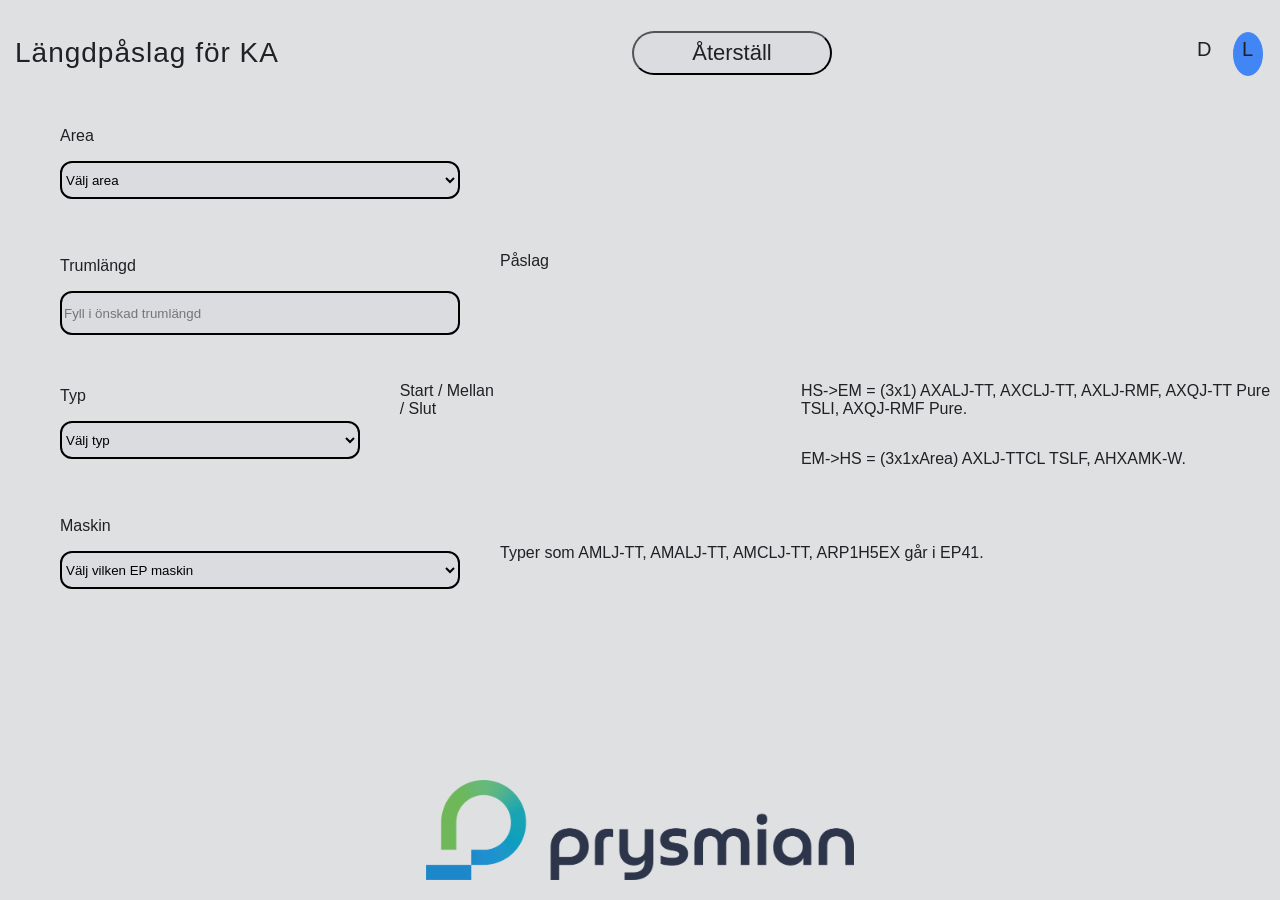
<file: index.html>
<!DOCTYPE html>
<html lang="en">
<head>
	<script>
		const savedTheme = localStorage.getItem('calculatorTheme');
		if (savedTheme === 'light') {
			document.documentElement.classList.add('light-theme');
		}
	</script>
    <meta charset="UTF-8">
	<link rel="stylesheet" type="text/css" href="source/styles.css">
	<meta name="theme-color" content="#202124">
    <meta name="viewport" content="width=device-width, initial-scale=1.0">
    <title>Längdpåslag KA</title> 
	<link rel="icon" type="image/x-icon" href="source/drum.png"</link>
</head>
<body>
	<div class="header">
	<h1>Längdpåslag för KA</h1>
	<button onclick="resetForm()">Återställ</button>
		<div class="theme-toggle">
			<label class="switch">
			<input type="checkbox" id="theme-switch">
			<span class="slider round"></span>
			<span class="theme-icon light">L</span>
			<span class="theme-icon dark">D</span>
		</label>
		</div>
	</div>
	<div class="container">
    <div class="row">
        <div class="inputNumbersLeftSide">
            <p>Area</p>
			<select id="artikelnummer" >
				<option value="" disabled selected>Välj area</option>
				<option value="10">10</option>
                <option value="16">16</option>
                <option value="25">25</option>
                <option value="35">35</option>
				<option value="50">50</option>
				<option value="70">70</option>
				<option value="95">95</option>
				<option value="120">120</option>
				<option value="150">150</option>
				<option value="185">185</option>
				<option value="240">240</option>
				<option value="300">300</option>
				<option value="400">400</option>
				<option value="500">500</option>
				<option value="630">630</option>
				<option value="800">800</option>
            </select>
        </div>
        <div class="calculatedNumbers">
			<p></p>
            <p id="output"></p>
        </div>
    </div>
    <div class="row">
        <div class="inputNumbersLeftSide">
            <p>Trumlängd</p>
            <input class="orderLength" id="orderLength" placeholder="Fyll i önskad trumlängd">
        </div>
		<div class="calculatedNumbers">
			<p>Påslag</p>
            <p id="outputMarkup"></p>
        </div>
    </div>
    <div class="row">
        <div class="inputNumbersLeftSide">
            <p>Typ</p>
            <select id="valdTyp">
				<option value="" disabled selected>Välj typ</option>
				<option value="1 kV">1kV</option>
                <option value="MSP 3-ledare HS->EM">MSP 3-ledare HS->EM</option>
                <option value="MSP 3-ledare EM->HS">MSP 3-ledare EM->HS</option>
                <option value="MSP 1-ledare">MSP 1-ledare</option>
            </select>
        </div>
		<div class="calculatedNumbers">
			<p>Start / Mellan / Slut</p>
            <p id="outputMarkupStartStop" type="number"></p>
        </div>
		<div class="calculatedNumbers" style="margin-left: 300px">
			<p>HS->EM = (3x1) AXALJ-TT, AXCLJ-TT, AXLJ-RMF, AXQJ-TT Pure TSLI, AXQJ-RMF Pure.</p>
			<p>EM->HS = (3x1xArea) AXLJ-TTCL TSLF, AHXAMK-W.</p>
        </div>
    </div>
	<div class="row">
        <div class="inputNumbersLeftSide">
            <p>Maskin</p>
            <select id="valdMaskin">
				<option value="" disabled selected>Välj vilken EP maskin</option>
				<option value="ep40">EP40</option>
                <option value="ep41">EP41</option>
                <option value="ep4344">EP43 / 44</option>
            </select>
        </div>
		<div class="calculatedNumbers">
			<p> </p>
			<p>Typer som AMLJ-TT, AMALJ-TT, AMCLJ-TT, ARP1H5EX går i EP41.</p>
        </div>
	</div>
</div>
<div class="bottomHeader"></div>
		<script src="source/script.js"></script>
</body>
</html>
</file>
<file: source/styles.css>
/* Theme Variables */
:root {
    /* Dark Theme (Default) */
    --bg-color: #202124;
    --text-color: #e8eaed;
    --calc-bg: #202124;
    --btn-bg: #3c4043;
    --btn-hover: #535456;
    --op-btn-bg: #8ab4f8;
    --op-btn-color: #202124;
    --clear-btn-bg: #5f6368;
    --history-bg: #2d2e31;
    --history-item-bg: #3c4043;
    --history-border: #3c4043;
    --history-text-secondary: #a8aaad;
	--theme-color: #202124;
	--debug-border: 0px solid #ff0000; /* Change this to remove the border debug thing*/
}
/* Light Theme */
.light-theme {
    /* --bg-color: #f8f9fa; */
	--bg-color: #dfe0e1;
    --text-color: #202124;
    --calc-bg: #ffffff;
    --btn-bg: #dadce0;
    --btn-hover: #c0c2c6;
    --op-btn-bg: #4285f4;
    --op-btn-color: #ffffff;
    --clear-btn-bg: #dadce0;
    --history-bg: #f1f3f4;
    --history-item-bg: #ffffff;
    --history-border: #dadce0;
    --history-text-secondary: #5f6368;
	--theme-color: #f8f9fa;
}
meta[name="theme-color"] {
    content: var(--theme-color);
}
body {
    font-family: 'Segoe UI', Roboto, Oxygen, Ubuntu, sans-serif;
    background-color: var(--bg-color);
	color: var(--text-color);
    display: flex;
    flex-direction: column;
    align-items: center;
    justify-content: top;
    height: 100vh;
    margin: 0;
    padding: 0;
    transition: all 0.3s ease;
}
main {
    padding: 10px;
}
.container{
	width: 100%;
	display: flex;
	flex-direction: column;
	justify-content: left;
	align-items: flex-start;
	box-sizing: border-box;
	
}
.row {
    display: flex;
    align-items: center;
    margin-bottom: 20px;
}
.inputNumbersLeftSide {
	display: flex;
	flex-direction: column;
	width: 400px;
	height: 100px;
	margin-left: 60px;
}
.calculatedNumbers {
	display: flex;
	flex-direction: column;
	margin-top: 0px;
	margin-left: 40px;
	height: 110px;
}
.header {
    width: 100%;
    display: flex;
    justify-content: space-between;
    align-items: center;
    padding: 5px;
    box-sizing: border-box;
	border: var(--debug-border);
	
}
.editModeContainer {
	
		display: flex;
		flex-direction: column;
		align-items: left;
}
.inputEditMode {
	width: 300px;
	margin-right: 5px;
}
.inputEditModeSpacer {
	width: 300px;
	margin-right: 5px;
	visibility: Hidden;
}
.bottomHeader {
	width: 100%;
	height: 100px;
	display: flex;
	margin-top: auto;
	margin-bottom: 20px;
	align-items: center;
	box-sizing: border-box;
	background-image: url("Prysmian.png");
	background-repeat: no-repeat;
	background-size: contain, cover;
	background-position: center;
}
h1 {
    font-weight: 300;
	margin-top: 22px;
    margin-bottom: 22px;
    font-size: 28px;
    letter-spacing: 1px;
	padding: 10px;
	border: var(--debug-border);
}
button {
	display: grid;
    padding: 20px 0;
    font-size: 22px;
	border-radius: 22px;
    background-color: var(--btn-bg);
    color: var(--text-color);
    cursor: pointer;
    transition: all 0.2s ease;
    width: 200px;
    height: 35px;
	justify-content: center;
	align-items: center;
	align-content: center;
	outline: none;
	/* border: 2px solid #888; */
	/* border: var(--debug-border); */
}
/* for animating on keypress event */
@keyframes manual_animation {
    0% {
        transform: translateY(0);
        background-color: var(--btn-bg);
    }
    50% {
        transform: translateY(-2px);
        background-color: var(--btn-hover);
    }
    100% {
        transform: translateY(0);
        background-color: var(--btn-bg);
    }
}
.active-btn{
    animation: manual_animation 0.2s ease;
}
.inputNumbers{
	display: flex;
	align-items: center;
	gap: 10px;
	padding: 10px;
}
input {
	background-color: #dadce0;
	border-radius: 12px;
	border: 2px solid black;
	height: 38px;
}
select{
	background-color: #dadce0;
	height: 38px;
	border-radius: 12px;
	border: 2px solid black;
}
.spacer10px {
	width: 50px;
	padding: 1px;
}
.spacer2 {
	width: 670px;
	padding: 5px;
}
button:hover {
    background-color: var(--btn-hover);
    transform: translateY(-2px);
}
button:active {
    transform: translateY(0);
}
/* Theme Toggle Switch Styles */
.theme-toggle {
    /*position: absolute;*/
    top: 20px;
    right: 20px;
	padding: 10px;
	border: var(--debug-border);
}
/* add cursor pointer */
.switch {
    position: relative;
    display: inline-block;
    width: 80px; 
    height: 54px; 
    cursor: pointer;
	align-content: center;
}
/* Hidden switch */
#theme-switch {
    visibility: hidden;
}
.slider:before {
    position: absolute;
    content: "";
    height: 44px;  
    width: 30px;  
    left: 4px;
    bottom: 4px;
    background-color: var(--op-btn-bg);
    transition: .4s;
	border-radius: 50%;
}
input:checked + .slider:before {
    transform: translateX(44px); 
}
.theme-icon {
    position: absolute;
    top: 12px;
    font-size: 20px;
    z-index: 1;
}
.theme-icon.light {
    right: 12px; 
}

.theme-icon.dark {
    left: 12px; 
}
/* Text CSS estruture */
.text-bold {
    font-weight: bold;
}
</file>
